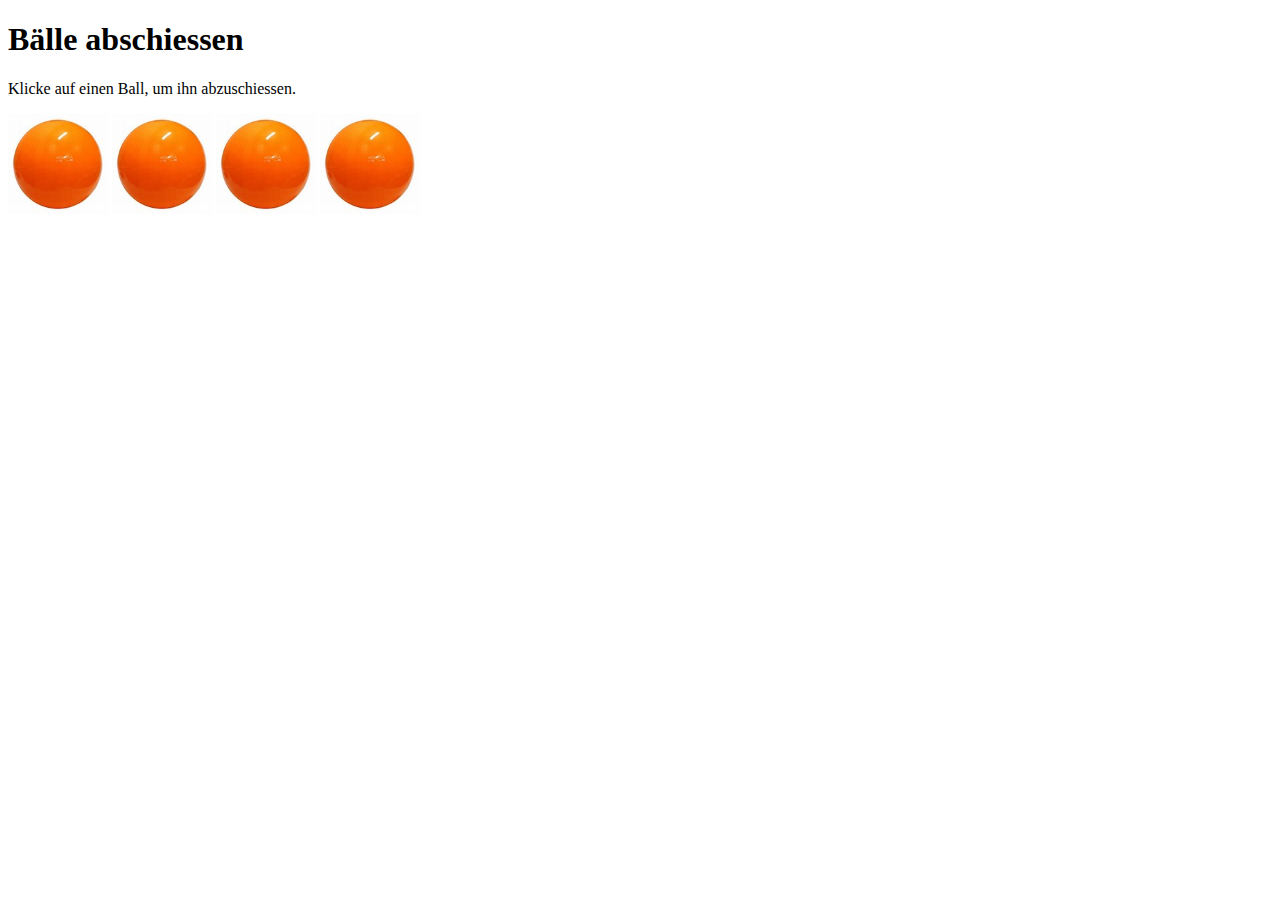
<file: Ballerspiel/index.html>
<!DOCTYPE html>
<html>
<head>
	<title>Ballerspiel</title>
</head>
<body>
	<h1 id="title">Bälle abschiessen</h1>
	<p id="task">Klicke auf einen Ball, um ihn abzuschiessen.</p>
	<img src="ball.png" id="ball1"/>
	<img src="ball.png" id="ball2"/>
	<img src="ball.png" id="ball3"/>
	<img src="ball.png" id="ball4"/>
	<script src="script.js"></script>
</body>
</html>
</file>
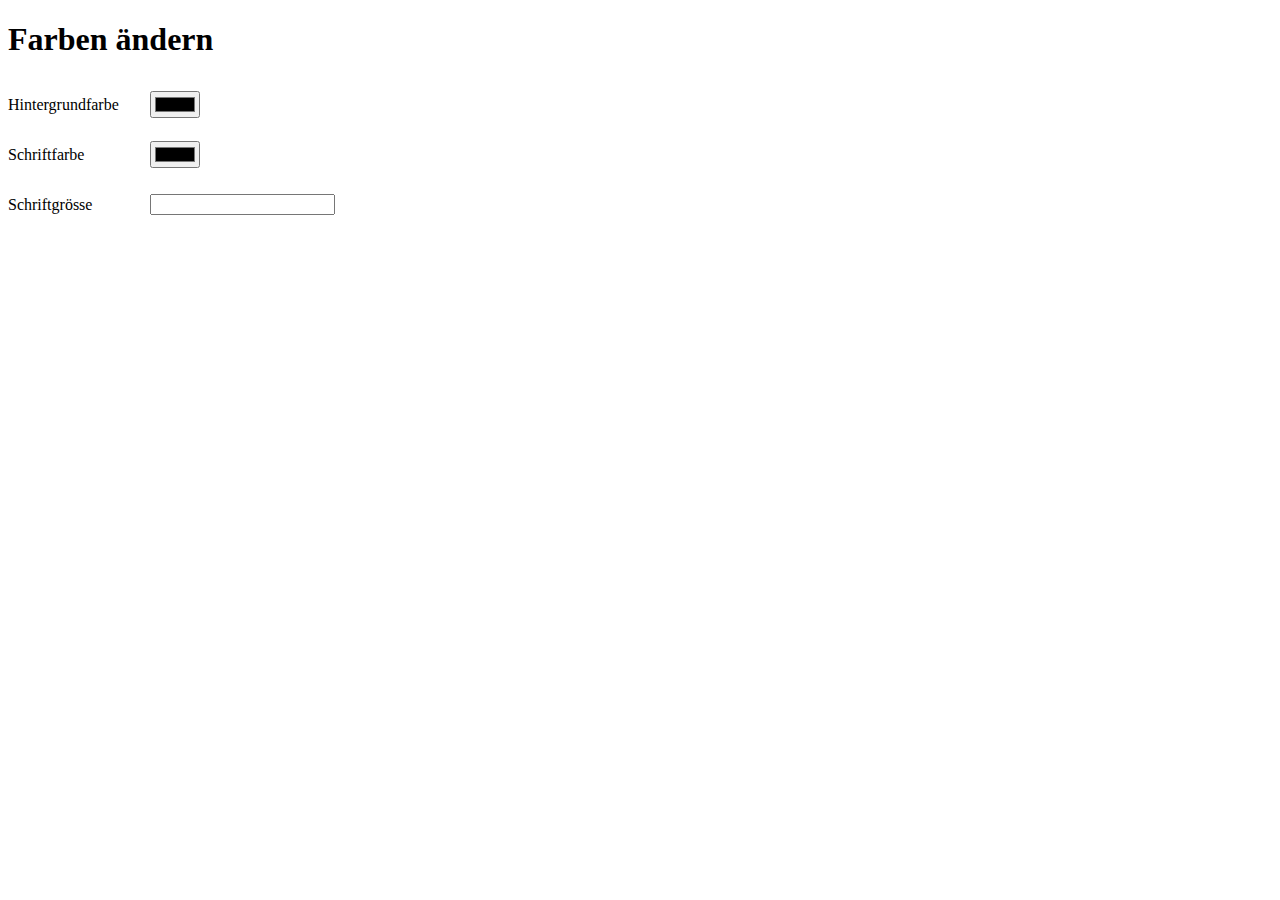
<file: Farben_ändern/index.html>
<!DOCTYPE html>
<html lang="en">

<head>
    <meta charset="UTF-8">
    <meta name="viewport" content="width=device-width, initial-scale=1.0">
    <title>Farben ändern</title>
    <link rel="stylesheet" href="style.css">
</head>

<body>
    <h1>Farben ändern</h1>
    <div>
        <p>Hintergrundfarbe</p>
        <input type="color" id="background">
    </div>
    <div>
        <p>Schriftfarbe</p>
        <input type="color" id="text">
    </div>
    <div>
        <p>Schriftgrösse</p>
        <input type="number" id="size">
    </div>
    <script src="script.js"></script>
</body>

</html>
</file>
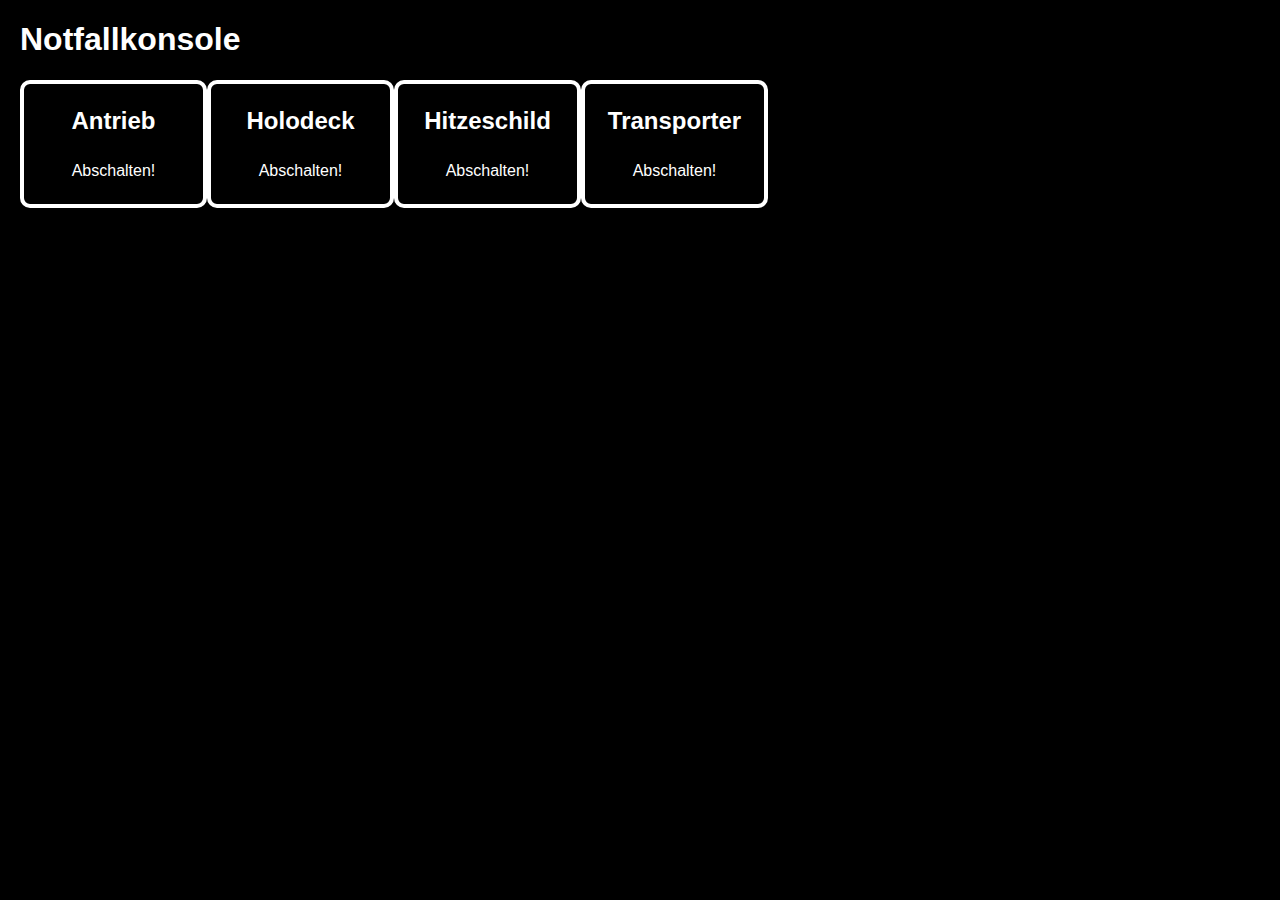
<file: Notfallkonsole/index.html>
<!DOCTYPE html>
<html lang="en">

<head>
    <meta charset="UTF-8">
    <meta name="viewport" content="width=device-width, initial-scale=1.0">
    <title>Notfallkonsole</title>
    <link rel="stylesheet" href="style.css">
</head>

<body>
    <h1>Notfallkonsole</h1>
    <div id="schaltfläche">
        <div id="antrieb">
            <h2>Antrieb</h2>
            <a id="schalter-antrieb" href="#">Abschalten!</a>
        </div>
        <div id="holodeck">
            <h2>Holodeck</h2>
            <a id="schalter-holodeck" href="#">Abschalten!</a>
        </div>
        <div id="hitzeschild">
            <h2>Hitzeschild</h2>
            <a id="schalter-hitzeschild" href="#">Abschalten!</a>
        </div>
        <div id="transporter">
            <h2>Transporter</h2>
            <a id="schalter-transporter" href="#">Abschalten!</a>
        </div>
    </div>

    <script src="script.js"></script>
</body>

</html>
</file>
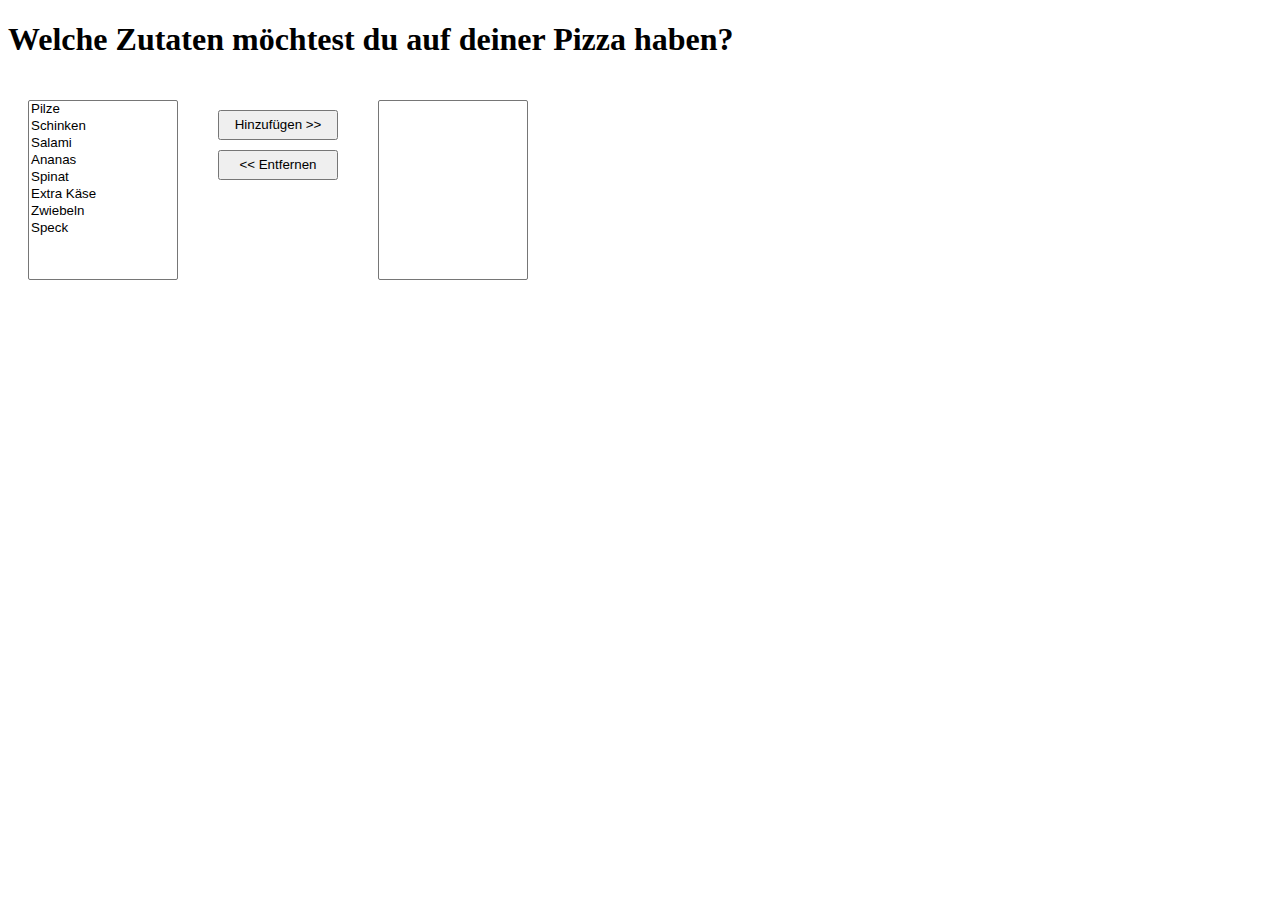
<file: Pizza/pizza.html>
<!DOCTYPE html>
<html>
<head>
	<meta charset="utf-8">
	<title>Pizza</title>
	<link href="style.css" rel="stylesheet">
	<script src="script.js"></script>
</head>

<body>
	<h1>Welche Zutaten möchtest du auf deiner Pizza haben?</h1>
	<div id="container">
		<div>
			<select id="ingredients" size="8">
				<option>Pilze</option>
				<option>Schinken</option>
				<option>Salami</option>
				<option>Ananas</option>
				<option>Spinat</option>
				<option>Extra Käse</option>
				<option>Zwiebeln</option>
				<option>Speck</option>
			</select>
		</div>
		<div>
			<button  id="add">Hinzufügen &gt;&gt;</button>
			<button  id="remove">&lt;&lt; Entfernen</button>
		</div>
		<div>
			<select id="choice" size="8"></select>
		</div>
	</div>
</body>
</html>
</file>
<file: Farben_ändern/style.css>
div {
    display: flex;
    align-items: center;
}

input {
    position: fixed;
    left: 150px;
}
</file>
<file: Notfallkonsole/style.css>
body {
    background-color: black;
    color: white;
    font-family: Arial, sans-serif;
    margin-left: 20px;
    margin-right: 40%;
}

#schaltfläche {
    display: flex;
    justify-content: space-between;
    margin-top: 20px;
}

#schaltfläche div {
    border: 4px solid white;
    border-radius: 10px;
    width: 200px;
    height: 100px;
    display: flex;
    flex-direction: column;
    justify-content: space-around;
    text-align: center;
    padding-bottom: 20px;
}

#schaltfläche a {
    text-decoration: none;
    color: white;
}

#schaltfläche div.hover {
    color: red;
    border-color: red;
}
</file>
<file: Pizza/style.css>
#container {
    display: flex;
}

#container div {
    margin: 20px;
}

select {
    width: 150px;
    height: 180px;
}

button {
    display: block;
    margin: 10px 0;
    height: 30px;
    width: 120px;
}
</file>
